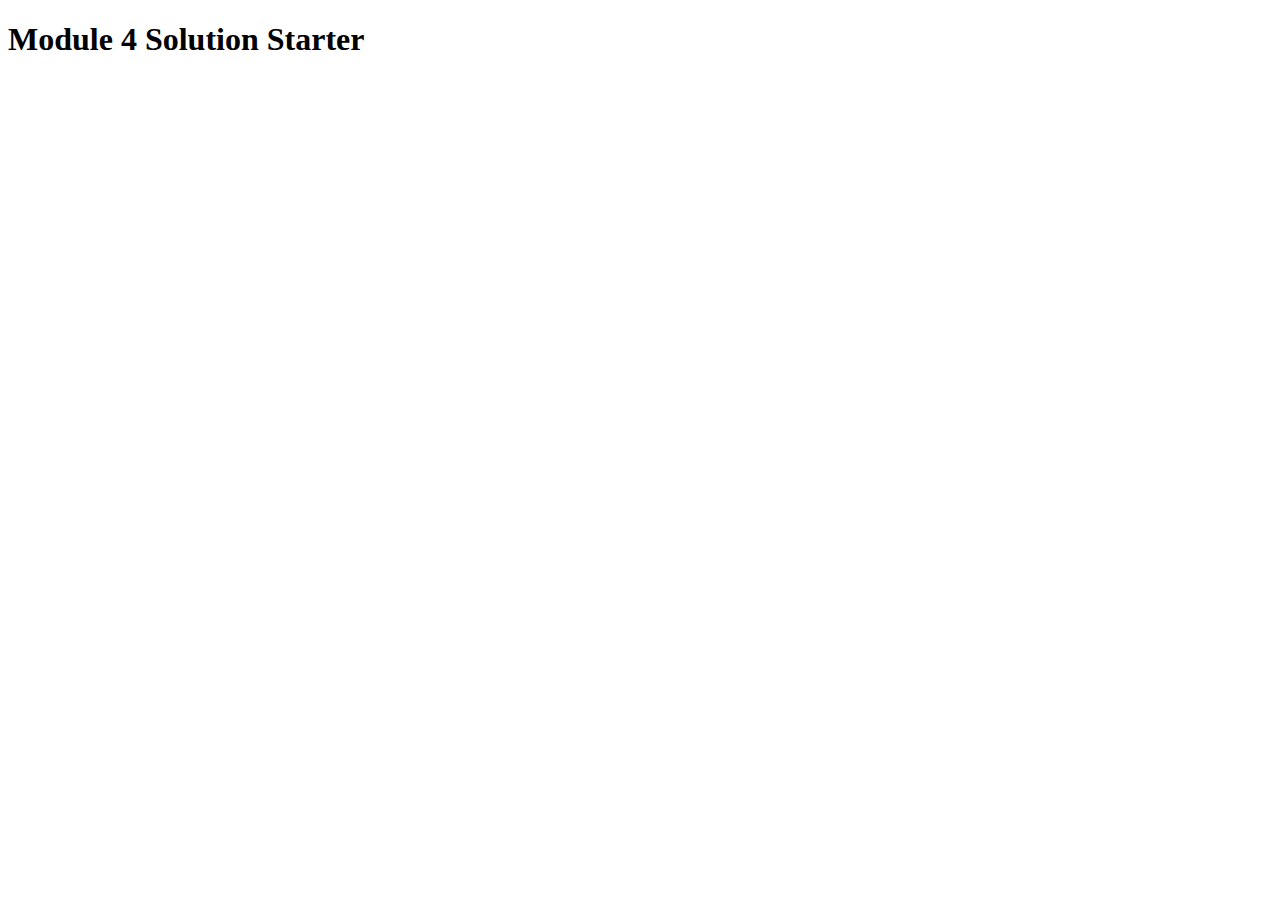
<file: assignment/module4/index.html>
<!DOCTYPE html>
<html>
<head>
  <meta charset="utf-8">
  <title>Module 4 Solution Starter</title>
  <script src="SpeakHello.js"></script>
  <script src="SpeakGoodBye.js"></script>
  <script src="script.js"></script>
</head>
<body>
  <h1>Module 4 Solution Starter</h1>
</body>
</html>
</file>
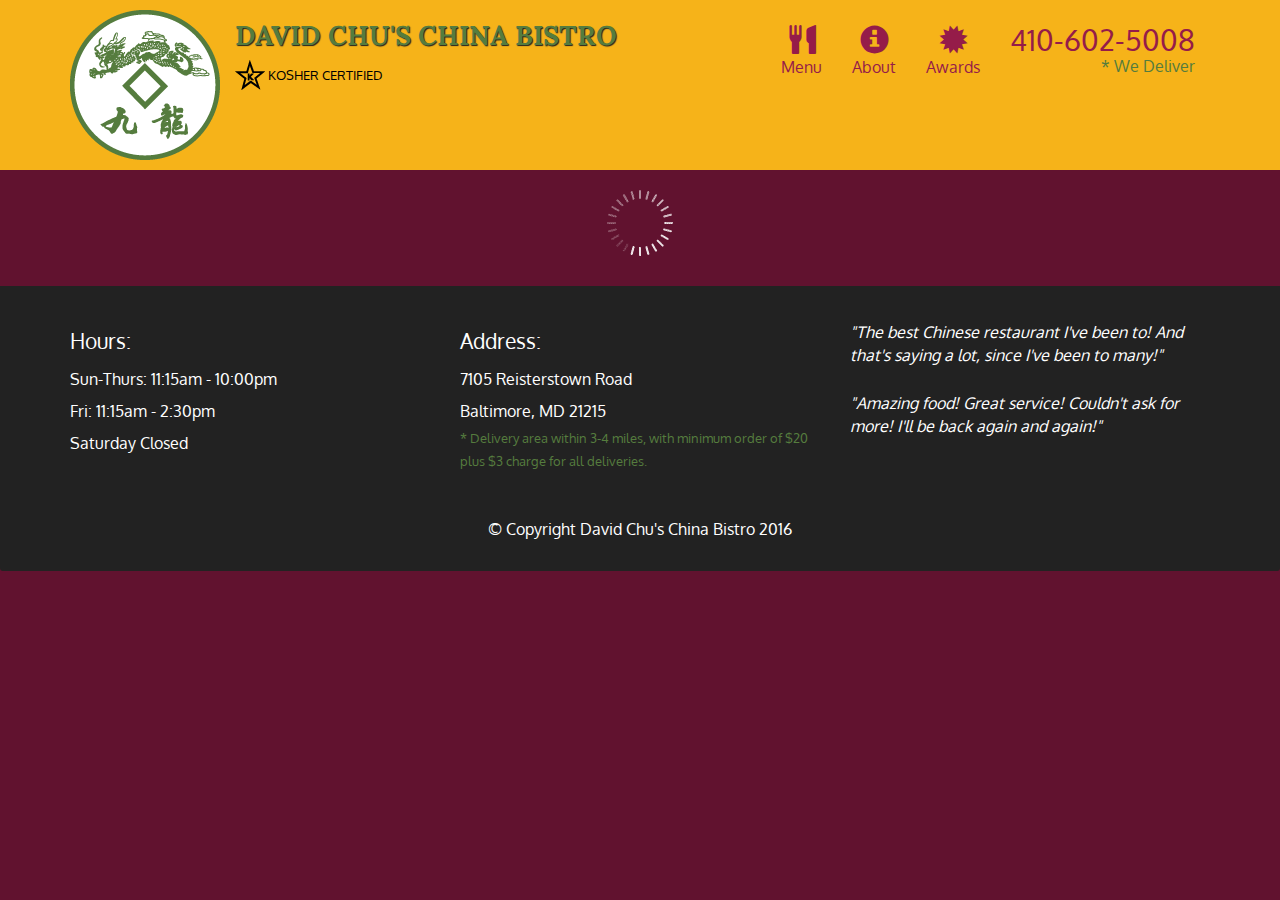
<file: assignment/module5/index.html>
<!doctype html>
<html lang="en">
  <head>
    <meta charset="utf-8">
    <meta http-equiv="X-UA-Compatible" content="IE=edge">
    <meta name="viewport" content="width=device-width, initial-scale=1">
    <title>David Chu's China Bistro</title>
    <link rel="stylesheet" href="css/bootstrap.min.css">
    <link rel="stylesheet" href="css/styles.css">
    <link href='https://fonts.googleapis.com/css?family=Oxygen:400,300,700' rel='stylesheet' type='text/css'>
    <link href='https://fonts.googleapis.com/css?family=Lora' rel='stylesheet' type='text/css'>
  </head>
<body>
  <header>
    <nav id="header-nav" class="navbar navbar-default">
      <div class="container">
        <div class="navbar-header">
          <a href="index.html" class="pull-left visible-md visible-lg">
            <div id="logo-img" alt="Logo image"></div>
          </a>

          <div class="navbar-brand">
            <a href="index.html"><h1>David Chu's China Bistro</h1></a>
            <p>
              <img src="images/star-k-logo.png" alt="Kosher certification">
              <span>Kosher Certified</span>
            </p>
          </div>

          <button id="navbarToggle" type="button" class="navbar-toggle collapsed" data-toggle="collapse" data-target="#collapsable-nav" aria-expanded="false">
            <span class="sr-only">Toggle navigation</span>
            <span class="icon-bar"></span>
            <span class="icon-bar"></span>
            <span class="icon-bar"></span>
          </button>
        </div>
        
        <div id="collapsable-nav" class="collapse navbar-collapse">
           <ul id="nav-list" class="nav navbar-nav navbar-right">
            <li id="navHomeButton" class="visible-xs active">
              <a href="index.html">
                <span class="glyphicon glyphicon-home"></span> Home</a>
            </li>
            <li id="navMenuButton">
              <a href="#" onclick="$dc.loadMenuCategories();">
                <span class="glyphicon glyphicon-cutlery"></span><br class="hidden-xs"> Menu</a>
            </li>
            <li>
              <a href="#">
                <span class="glyphicon glyphicon-info-sign"></span><br class="hidden-xs"> About</a>
            </li>
            <li>
              <a href="#">
                <span class="glyphicon glyphicon-certificate"></span><br class="hidden-xs"> Awards</a>
            </li>
            <li id="phone" class="hidden-xs">
              <a href="tel:410-602-5008">
                <span>410-602-5008</span></a><div>* We Deliver</div>
            </li>
          </ul><!-- #nav-list -->
        </div><!-- .collapse .navbar-collapse -->
      </div><!-- .container -->
    </nav><!-- #header-nav -->
  </header>

  <div id="call-btn" class="visible-xs">
    <a class="btn" href="tel:410-602-5008">
    <span class="glyphicon glyphicon-earphone"></span>
    410-602-5008
    </a>
  </div>
  <div id="xs-deliver" class="text-center visible-xs">* We Deliver</div>

  <div id="main-content" class="container"></div>

  <footer class="panel-footer">
    <div class="container">
      <div class="row">
        <section id="hours" class="col-sm-4">
          <span>Hours:</span><br>
          Sun-Thurs: 11:15am - 10:00pm<br>
          Fri: 11:15am - 2:30pm<br>
          Saturday Closed
          <hr class="visible-xs">
        </section>
        <section id="address" class="col-sm-4">
          <span>Address:</span><br>
          7105 Reisterstown Road<br>
          Baltimore, MD 21215
          <p>* Delivery area within 3-4 miles, with minimum order of $20 plus $3 charge for all deliveries.</p>
          <hr class="visible-xs">
        </section>
        <section id="testimonials" class="col-sm-4">
          <p>"The best Chinese restaurant I've been to! And that's saying a lot, since I've been to many!"</p>
          <p>"Amazing food! Great service! Couldn't ask for more! I'll be back again and again!"</p>
        </section>
      </div>
      <div class="text-center">&copy; Copyright David Chu's China Bistro 2016</div>
    </div>
  </footer>

  <!-- jQuery (Bootstrap JS plugins depend on it) -->
  <script src="js/jquery-2.1.4.min.js"></script>
  <script src="js/bootstrap.min.js"></script>
  <script src="js/ajax-utils.js"></script>
  <script src="js/script.js"></script>
</body>
</html>
</file>
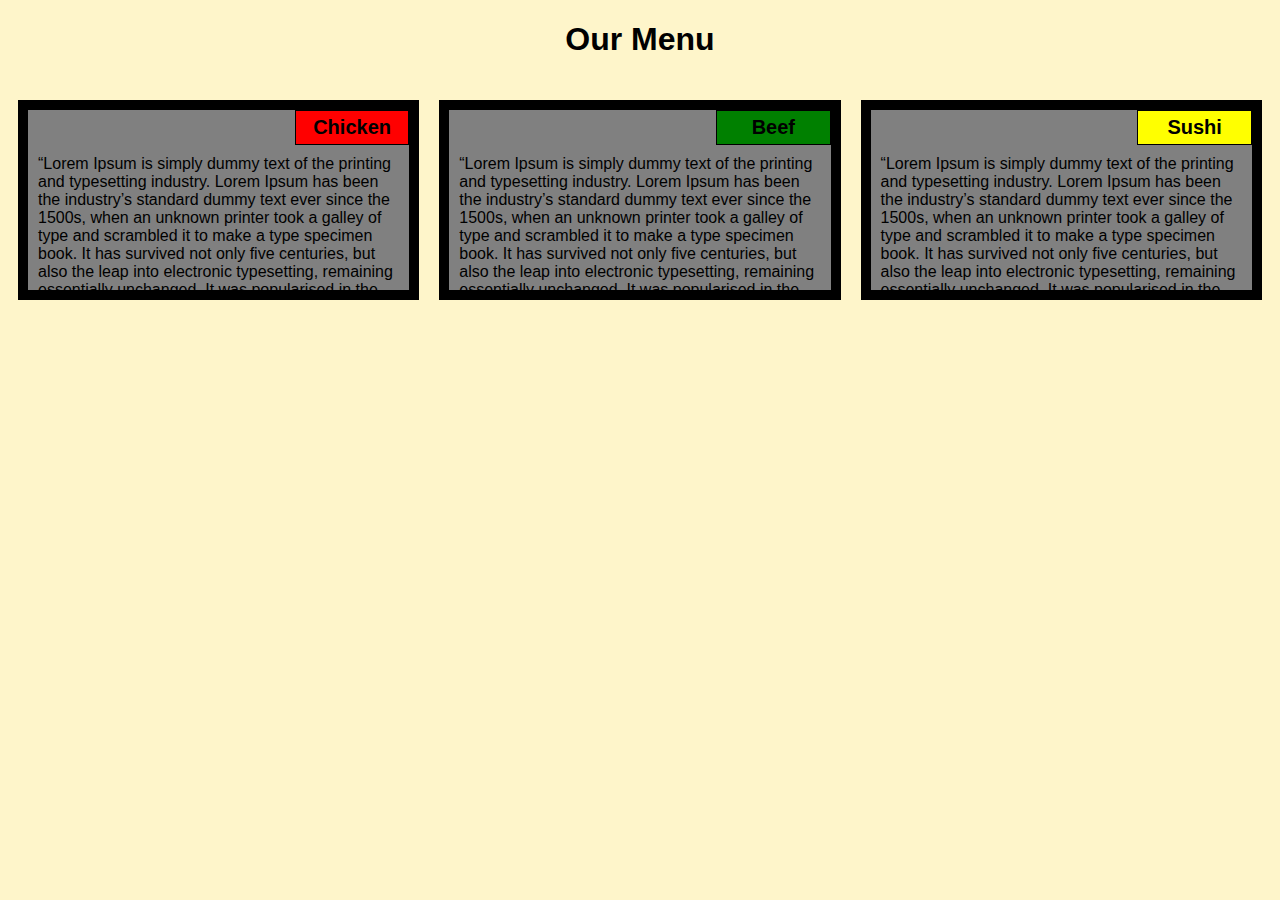
<file: assignment/module2/menu.html>
<!DOCTYPE html>
<html>
<head>
	<meta charset="utf-8">

	<meta name="viewport" content="width=device-width, initial-scale=1">

	<link rel="stylesheet" type="text/css" href="styles.css">
	<title>Module 2 Solution</title>
</head>
<body>
	<h1 >Our Menu</h1>
	<div class="row">
	<div class="container col-lg-4 col-md-6 col-sm-12">

    <section>
		<div id="chicken">
			Chicken
		</div>
		<p>
			“Lorem Ipsum is simply dummy text of the printing and typesetting industry. Lorem Ipsum has been the industry’s standard dummy text ever since the 1500s, when an unknown printer took a galley of type and scrambled it to make a type specimen book. It has survived not only five centuries, but also the leap into electronic typesetting, remaining essentially unchanged. It was popularised in the 1960s with the release of Letraset sheets containing Lorem Ipsum passages, and more recently with desktop publishing software like Aldus PageMaker including versions of Lorem Ipsum.”</p>
		</section>
	</div>
	<div class="container col-lg-4 col-md-6 col-sm-12">
		<section>
		<div id="beef">
			Beef
		</div>
		<p>
			“Lorem Ipsum is simply dummy text of the printing and typesetting industry. Lorem Ipsum has been the industry’s standard dummy text ever since the 1500s, when an unknown printer took a galley of type and scrambled it to make a type specimen book. It has survived not only five centuries, but also the leap into electronic typesetting, remaining essentially unchanged. It was popularised in the 1960s with the release of Letraset sheets containing Lorem Ipsum passages, and more recently with desktop publishing software like Aldus PageMaker including versions of Lorem Ipsum.”</p>
		</section>
	</div>
	<div class="container col-lg-4 col-md-12 col-sm-12">
		<section>
		<div id="sushi">
			Sushi
		</div>
		<p>
			“Lorem Ipsum is simply dummy text of the printing and typesetting industry. Lorem Ipsum has been the industry’s standard dummy text ever since the 1500s, when an unknown printer took a galley of type and scrambled it to make a type specimen book. It has survived not only five centuries, but also the leap into electronic typesetting, remaining essentially unchanged. It was popularised in the 1960s with the release of Letraset sheets containing Lorem Ipsum passages, and more recently with desktop publishing software like Aldus PageMaker including versions of Lorem Ipsum.”</P>
		</section>
	</div>
	</div>
</body>
</html>
</file>
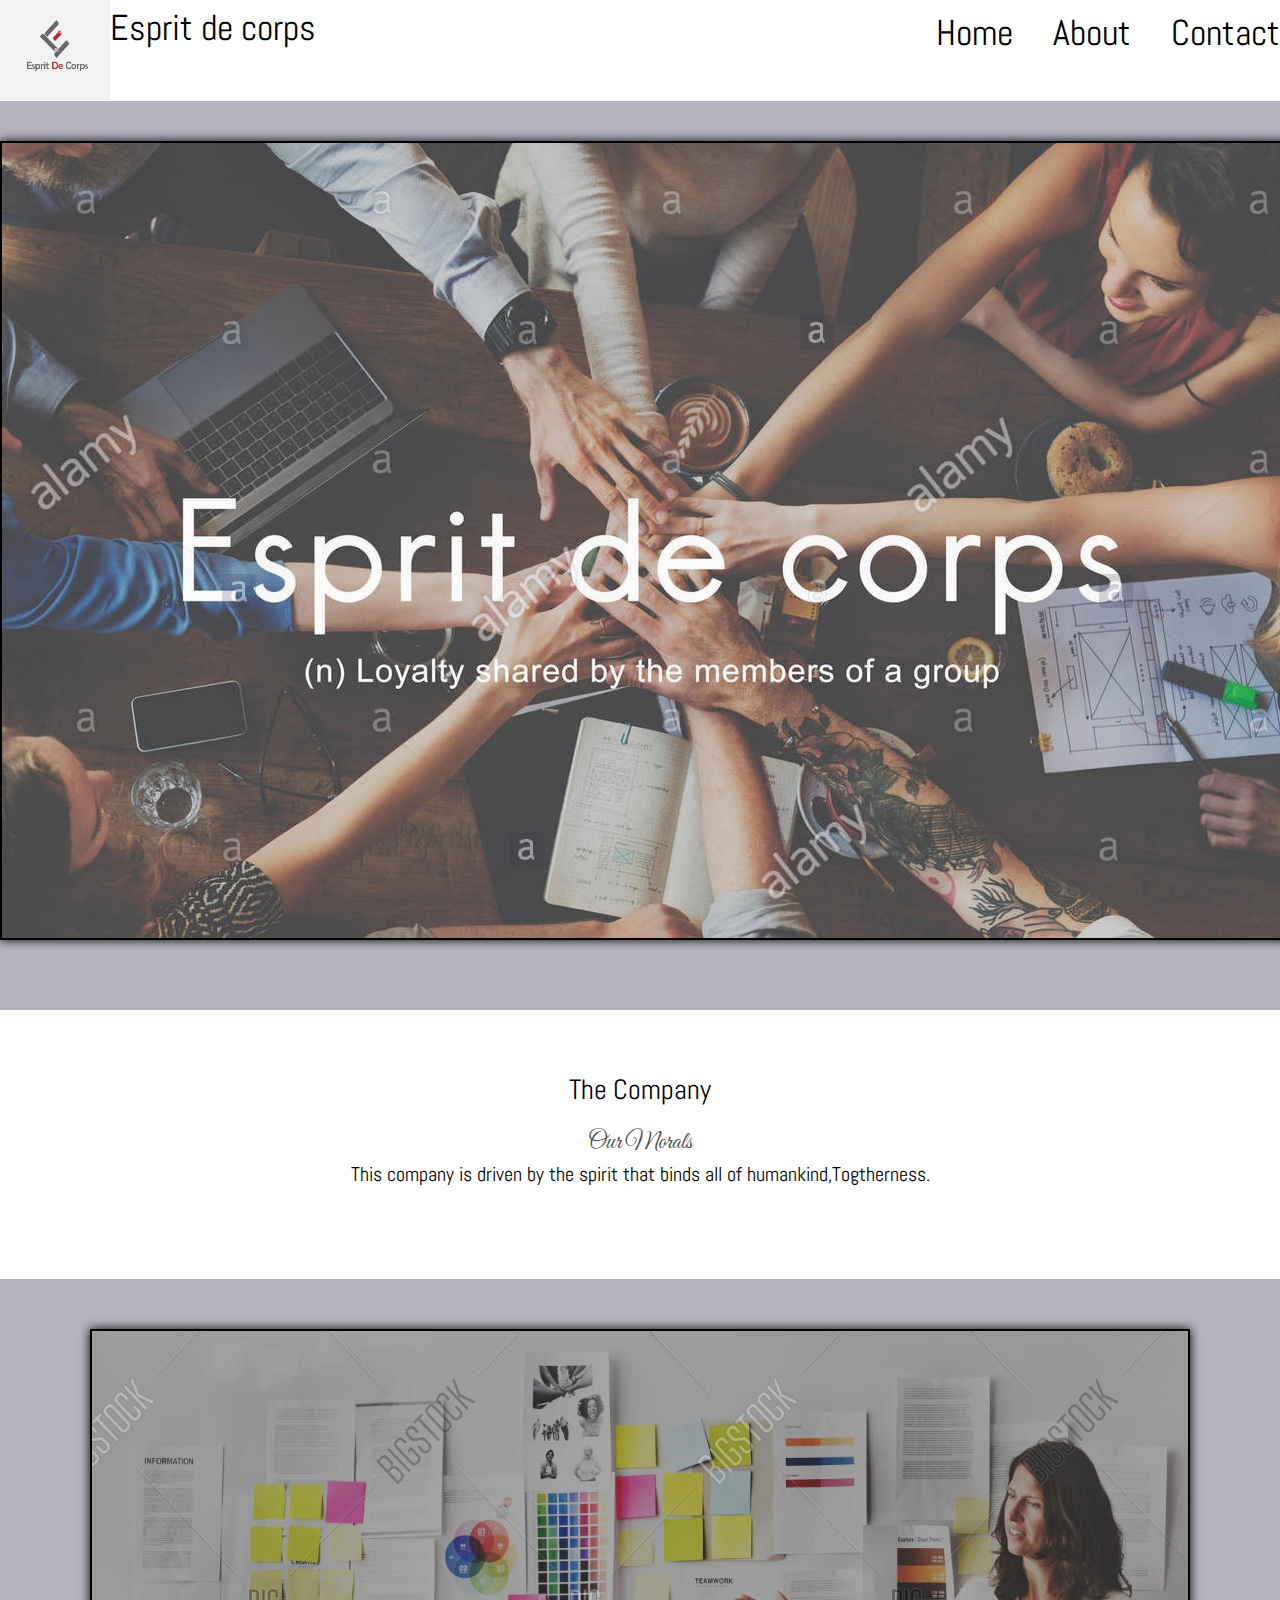
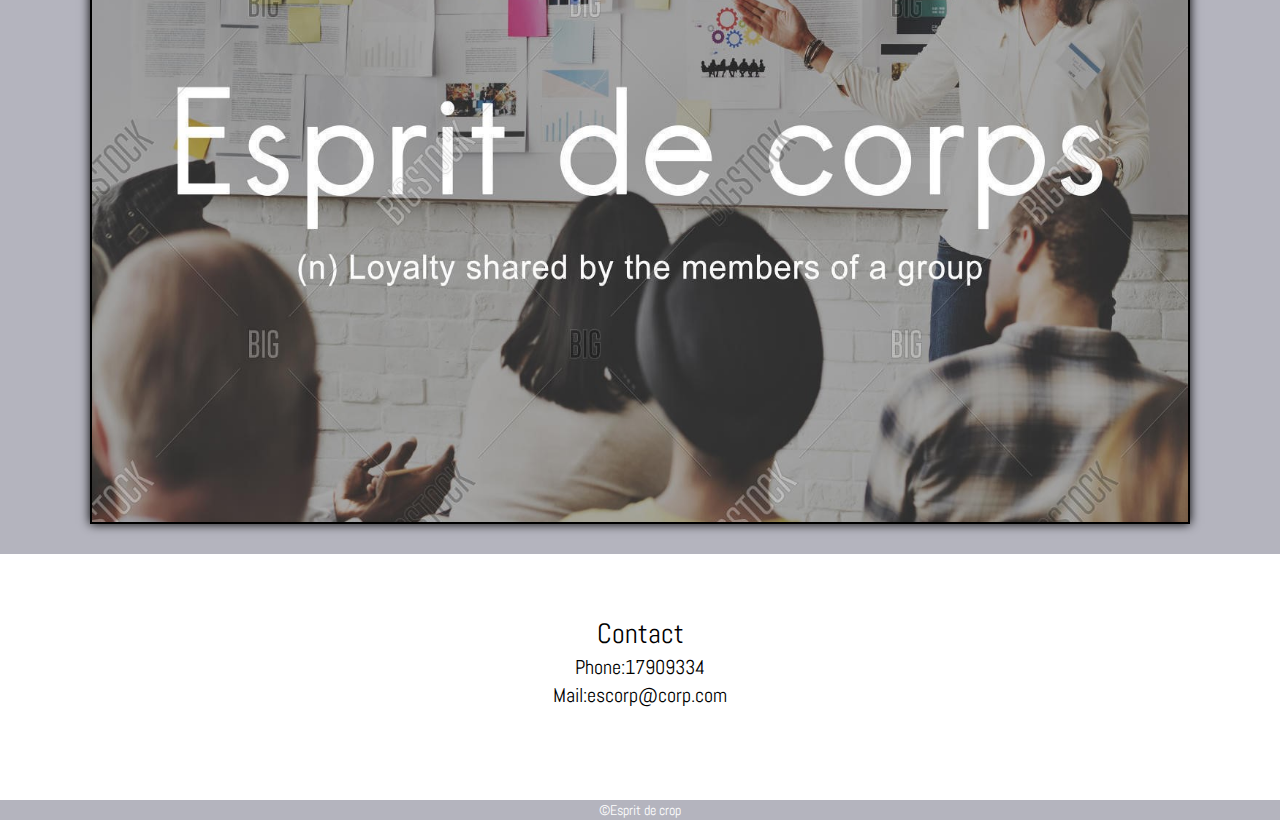
<file: projects/esdecorp/esprit de corp.html>
<!doctype html>
<html>
<head>
  <meta charset="utf-8">
  <meta http-equiv="X-UA-Compatible" content="IE=edge">
  <meta name="viewport" content="width=device-width, initial-scale=1">
  <title>Esprit de corp</title>
  <link rel="stylesheet" href="bootstrap.min.css">
  <link rel="stylesheet" href="styles.css">
  <link href="https://fonts.googleapis.com/css2?family=Abel&display=swap" rel="stylesheet">
  <link href="https://fonts.googleapis.com/css2?family=Abel&family=Great+Vibes&display=swap" rel="stylesheet"
  <link href='https://fonts.googleapis.com/css?family=Lora' rel='stylesheet' type='text/css'>
<img class="image" src="images/logo.png " width="110" height="100">
  <div class="containe"> <h1>Esprit de corps
   <nav>
      <ul>
      <li>Home</li>
      <li>About</li>
      <li >Contact</li>
    </ul>
    </nav>
  </div>

  </h1>

</head>
<styles>
</styles>
<body>
  <div id="header1"></div>
  <div class="jumbo1">
    <img class="jumbotron" src="images/H9377H.jpg" alt="Picture" class="img-responsive visible-xs">
  </div>
  <div class="company">The Company
<div class="morals">Our Morals</div>
<div class="details">This company is driven by the spirit that binds all of humankind,Togtherness.</div>
  </div>
  <div class="jumbo2" ><img class="jumbotron1" src="images/141985979.jpg" width="1100" height="795" alt="Picture" class="img-responsive visible-xs"></div>
  <div class="contact">Contact
    <div class="phone">Phone:17909334</div>
      <div class="mail">Mail:escorp@corp.com</div>
    </div>



<footer>&copyEsprit de crop</footer>
</body>
</html>
</file>
<file: assignment/module5/css/styles.css>
body {
  font-size: 16px;
  color: #fff;
  background-color: #61122f;
  font-family: 'Oxygen', sans-serif;
}

/** HEADER **/
#header-nav {
  background-color: #f6b319;
  border-radius: 0;
  border: 0;
}

#logo-img {
  background: url('../images/restaurant-logo_large.png') no-repeat;
  width: 150px;
  height: 150px;
  margin: 10px 15px 10px 0;
}

.navbar-brand {
  padding-top: 25px;
}
.navbar-brand h1 { /* Restaurant name */
  font-family: 'Lora', serif;
  color: #557c3e;
  font-size: 1.5em;
  text-transform: uppercase;
  font-weight: bold;
  text-shadow: 1px 1px 1px #222;
  margin-top: 0;
  margin-bottom: 0;
  line-height: .75;
}
.navbar-brand a:hover, .navbar-brand a:focus {
  text-decoration: none;
}
.navbar-brand p { /* Kosher cert */
  color: #000;
  text-transform: uppercase;
  font-size: .7em;
  margin-top: 15px;
}
.navbar-brand p span { /* Star-K */
  vertical-align: middle;
}

#nav-list {
  margin-top: 10px;
}
#nav-list a {
  color: #951C49;
  text-align: center;
}
#nav-list a:hover {
  background: #E7E7E7;
}
#nav-list a span {
  font-size: 1.8em;
}

#phone {
  margin-top: 5px;
}
#phone a { /* Phone number */
  text-align: right;
  padding-bottom: 0;
}
#phone div { /* We Deliver */
  color: #557c3e;
  text-align: right;
  padding-right: 15px;
}

.navbar-header button.navbar-toggle, .navbar-header .icon-bar {
  border: 1px solid #61122f;
}
.navbar-header button.navbar-toggle {
  clear: both;
  margin-top: -30px;
}
/* END HEADER */

/* FOOTER */
.panel-footer {
  margin-top: 30px;
  padding-top: 35px;
  padding-bottom: 30px;
  background-color: #222;
  border-top: 0;
}
.panel-footer div.row {
  margin-bottom: 35px;
}
#hours, #address {
  line-height: 2;
}
#hours > span, #address > span {
  font-size: 1.3em;
}
#address p {
  color: #557c3e;
  font-size: .8em;
  line-height: 1.8;
}
#testimonials {
  font-style: italic;
}
#testimonials p:nth-child(2) {
  margin-top: 25px;
}
/* END FOOTER */



/* HOME PAGE */
.container .jumbotron {
  box-shadow: 0 0 50px #3F0C1F;
  border: 2px solid #3F0C1F;
}

#menu-tile, #specials-tile, #map-tile {
  height: 250px;
  width: 100%;
  margin-bottom: 15px;
  position: relative;
  border: 2px solid #3F0C1F;
  overflow: hidden;
}
#menu-tile:hover, #specials-tile:hover, #map-tile:hover {
  box-shadow: 0 1px 5px 1px #cccccc;
}
#menu-tile {
  background: url('../images/menu-tile.jpg') no-repeat;
  background-position: center;
}
#specials-tile {
  background: url('../images/specials-tile.jpg') no-repeat;
  background-position: center;
}
#menu-tile span, #specials-tile span, #map-tile span {
  position: absolute;
  bottom: 0;
  right: 0;
  width: 100%;
  text-align: center;
  font-size: 1.6em;
  text-transform: uppercase;
  background-color: #000;
  color: #fff;
  opacity: .8;
}
/* END HOME PAGE */

/* MENU CATEGORIES PAGE */
.category-tile { 
  position: relative;
  border: 2px solid #3F0C1F;
  overflow: hidden;
  width: 200px;
  height: 200px;
  margin: 0 auto 15px;
}
.category-tile span {
  position: absolute;
  bottom: 0;
  right: 0;
  width: 100%;
  text-align: center;
  font-size: 1.2em;
  text-transform: uppercase;
  background-color: #000;
  color: #fff;
  opacity: .8;
}
.category-tile:hover {
  box-shadow: 0 1px 5px 1px #cccccc;
}

#menu-categories-title + div {
  margin-bottom: 50px;
}
/* END MENU CATEGORIES PAGE */

/* SINGLE CATEGORY PAGE */
.menu-item-tile {
  margin-bottom: 25px;
}
.menu-item-tile hr {
  width: 80%;
}
.menu-item-tile .menu-item-price {
  font-size: 1.1em;
  text-align: right;
  margin-top: -15px;
  margin-right: -15px;
}
.menu-item-tile .menu-item-price span {
  font-size: .6em;
}
.menu-item-photo {
  position: relative;
  border: 2px solid #3F0C1F; 
  overflow: hidden;
  padding: 0;
  margin-right: -15px;
  margin-left: auto;
  margin-bottom: 20px;
  max-width: 250px;
}
.menu-item-photo div {
  position: absolute;
  bottom: 0;
  right: 0;
  width: 80px;
  background-color: #557c3e;
  text-align: center;
}
.menu-item-description {
  padding-right: 30px;
}
h3.menu-item-title {
  margin: 0 0 10px;
}
.menu-item-details {
  font-size: .9em;
  font-style: italic;
}
/* END SINGLE CATEGORY PAGE */


/********** Large devices only **********/
@media (min-width: 1200px) {
  .container .jumbotron {
    background: url('../images/jumbotron_1200.jpg') no-repeat;
    height: 675px;
  }
}

/********** Medium devices only **********/
@media (min-width: 992px) and (max-width: 1199px) {
  /* Header */
  #logo-img {
    background: url('../images/restaurant-logo_medium.png') no-repeat;
    width: 100px;
    height: 100px;
    margin: 5px 5px 5px 0;
  }
  /* End Header */

  /* Home Page */
  .container .jumbotron {
    background: url('../images/jumbotron_992.jpg') no-repeat;
    height: 558px;
  }
  /* End Home Page */
}

/********** Small devices only **********/
@media (min-width: 768px) and (max-width: 991px) {
  /* Home Page */
  .container .jumbotron {
    background: url('../images/jumbotron_768.jpg') no-repeat;
    height: 432px;
  }
  /* End Home Page */
}

/********** Extra small devices only **********/
@media (max-width: 767px) {
  /* Header */
  .navbar-brand {
    padding-top: 10px;
    height: 80px;
  }
  .navbar-brand h1 { /* Restaurant name */
    padding-top: 10px;
    font-size: 5vw; /* 1vw = 1% of viewport width */
  }
  .navbar-brand p { /* Kosher cert */
    font-size: .6em;
    margin-top: 12px;
  }
  .navbar-brand p img { /* Star-K */
    height: 20px;
  }

  #collapsable-nav a { /* Collapsed nav menu text */
    font-size: 1.2em;
  }
  #collapsable-nav a span { /* Collapsed nav menu glyph */
    font-size: 1em;
    margin-right: 5px;
  }

  #call-btn > a {
    font-size: 1.5em;
    display: block;
    margin: 0 20px;
    padding: 10px;
    border: 2px solid #fff;
    background-color: #f6b319;
    color: #951c49;
  }
  #xs-deliver {
    margin-top: 5px;
    font-size: .7em;
    letter-spacing: .1em;
    text-transform: uppercase;
  }
  /* End Header */

  /* Footer */
  .panel-footer section {
    margin-bottom: 30px;
    text-align: center;
  }
  .panel-footer section:nth-child(3) {
    margin-bottom: 0; /* margin already exists on the whole row */
  }
  .panel-footer section hr {
    width: 50%;
  }
  /* End Footer */

  /* Home Page */
  .container .jumbotron {
    margin-top: 30px;
    padding: 0;
  }
  #menu-tile, #specials-tile {
    width: 360px;
    margin: 0 auto 15px;
  }

  .menu-item-photo {
    margin-right: auto;
  }
  .menu-item-tile .menu-item-price {
    text-align: center;
  }
  .menu-item-description {
    text-align: center;;
  }
}


/********** Super extra small devices Only :-) (e.g., iPhone 4) **********/
@media (max-width: 479px) {
  /* Header */
  .navbar-brand h1 { /* Restaurant name */
    padding-top: 5px;
    font-size: 6vw;
  }
  /* End Header */
  
  /* Home page */
  #menu-tile, #specials-tile {
    width: 280px;
    margin: 0 auto 15px;
  }

  .col-xxs-12 {
    position: relative;
    min-height: 1px;
    padding-right: 15px;
    padding-left: 15px;
    float: left;
    width: 100%;
  }
}
</file>
<file: assignment/module2/styles.css>
*
{
  box-sizing:border-box;
}




h1
{

  font-family: sans-serif;
  color:black;
  text-align:center;
}
body
{
  background-color: #FEF5CA;
}
P
{
  padding: 10px;
  margin: 0;
}
.container {
	border: none;
	margin-left: auto;
	margin-right: auto;
	margin-top: 10px;
	margin-bottom: 10px;
	padding: 10px;
}
section {
	border:	10px solid black;
	background-color: grey;
	width: 100%;
	height: 200px;
	font-family: Helvetica;
	color: black;
	position: relative;
	overflow: auto;
}
#chicken {
	border: 1px solid black;
	text-align: center;
	width: 30%;
	margin-left: 70%;
	font-family: sans-serif;
	font-weight: bold;
	font-size: 125%;
	margin-bottom: 0;
	margin-top: 0;
	padding: 5px;
	background-color: red;
}
#beef {
	border: 1px solid black;
	text-align: center;
	width: 30%;
	margin-left: 70%;
	font-family: sans-serif;
	font-weight: bold;
	font-size: 125%;
	margin-bottom: 0;
	margin-top: 0;
	padding: 5px;
	background-color: green;
}

#sushi {
	border: 1px solid black;
	text-align: center;
	width: 30%;
	margin-left: 70%;
	font-family: sans-serif;
	font-weight: bold;
	font-size: 125%;
	margin-bottom: 0;S
	margin-top: 0;
	background-color: yellow;
	color: black;
	padding: 5px;
}
.row {
	width: 100%;
}


@media (min-width: 992px) {
  .col-lg-1, .col-lg-2, .col-lg-3, .col-lg-4, .col-lg-5, .col-lg-6, .col-lg-7, .col-lg-8, .col-lg-9, .col-lg-10, .col-lg-11, .col-lg-12 {
    float: left;
  }

  .col-lg-1 {
    width: 8.33%;
  }
  .col-lg-2 {
    width: 16.66%;
  }
  .col-lg-3 {
    width: 25%;
  }
  .col-lg-4 {
    width: 33.33%;
  }
  .col-lg-5 {
    width: 41.66%;
  }
  .col-lg-6 {
    width: 50%;
  }
  .col-lg-7 {
    width: 58.33%;
  }
  .col-lg-8 {
    width: 66.66%;
  }
  .col-lg-9 {
    width: 74.99%;
  }
  .col-lg-10 {
    width: 83.33%;
  }
  .col-lg-11 {
    width: 91.66%;
  }
  .col-lg-12 {
    width: 100%;
  }

}

/* Tablet view */

@media (min-width: 768px) and (max-width: 991px) {
  .col-md-1, .col-md-2, .col-md-3, .col-md-4, .col-md-5, .col-md-6, .col-md-7, .col-md-8, .col-md-9, .col-md-10, .col-md-11, .col-md-12 {
    float: left;
  }

  .col-md-1 {
    width: 8.33%;
  }
  .col-md-2 {
    width: 16.66%;
  }
  .col-md-3 {
    width: 25%;
  }
  .col-md-4 {
    width: 33.33%;
  }
  .col-md-5 {
    width: 41.66%;
  }
  .col-md-6 {
    width: 50%;
  }
  .col-md-7 {
    width: 58.33%;
  }
  .col-md-8 {
    width: 66.66%;
  }
  .col-md-9 {
    width: 74.99%;
  }
  .col-md-10 {
    width: 83.33%;
  }
  .col-md-11 {
    width: 91.66%;
  }
  .col-md-12 {
    width: 100%;
  }
}

/* Mobile view */

@media (max-width: 768px) {
  .col-sm-1, .col-sm-2, .col-sm-3, .col-sm-4, .col-sm-5, .col-sm-6, .col-sm-7, .col-sm-8, .col-sm-9, .col-sm-10, .col-sm-11, .col-sm-12 {
 	float: left;
  }

  .col-sm-1 {
    width: 8.33%;
  }
  .col-sm-2 {
    width: 16.66%;
  }
  .col-sm-3 {
    width: 25%;
  }
  .col-sm-4 {
    width: 33.33%;
  }
  .col-sm-5 {
    width: 41.66%;
  }
  .col-sm-6 {
    width: 50%;
  }
  .col-sm-7 {
    width: 58.33%;
  }
  .col-sm-8 {
    width: 66.66%;
  }
  .col-sm-9 {
    width: 74.99%;
  }
  .col-sm-10 {
    width: 83.33%;
  }
  .col-sm-11 {
    width: 91.66%;
  }
  .col-sm-12 {
    width: 100%;
  }
}
</file>
<file: projects/esdecorp/styles.css>
body{
  color: #fff;
  background-color: #b4b4be;
  font-family: 'Abel', sans-serif;
  text-align:center;
  margin:0;
}
h1{
  color:black;
  background-color: white;
  font-family: 'Abel', sans-serif;
  text-align: left;
  margin:0px 0px 40px 0px;
  padding-top: 9px;
  padding-bottom: 52px;
  padding-left: 10px;
  width:100%;
  padding-right: 0px;
}
nav{
  float:right;
}

nav li{
  list-style: none;
  display: inline-block;
  float:left;
  margin-left: 40px;
  position:relative;


}
li{
  color: black;
}
nav li::before{
  content:'';
  display: block;
  height:5px;
  width:0%;
  background-color:black;
  top:50;
  position:relative;
  transition: all ease-in-out 250ms;
}
nav li:hover::before{
  width: 100%;

  opacity: 0.7;

}
a{
  color:black;
}
.container{
  width:100%;

  }
}
}
#header1{
  padding-top: 0;
  margin-top: 0;
}
*{
  box-sizing: border-box;
}
.jumbo1{
  padding-top: 0px;
  margin-bottom: 40px;
}
.jumbotron{
  box-shadow: 0 0 10px black;
  border: 2px solid black;
  margin-left: 0;
  padding-top: 0;
  padding-bottom: 0;
}
.jumbotron1{
  box-shadow: 0 0 10px black;
  border: 2px solid black;
  margin-left: 0;
}
.jumbo2{
  margin-top: 20px;
  margin-bottom: 20px;
  padding-top: 30px;
  }
  .image{
  float:left;
}
.company{
  background-color: white;
  padding: 60px 90px 90px 90px;
  color:black;
  margin-top: 30px;
  font-size: 2em;
}
.morals{
  opacity: .7;
  font-family: italic;
  font-size: 0.9em;
  font-family: 'Great Vibes', cursive;
  padding-top: 15px;
}
.details{
  font-size: 0.7em;

  font-family: 'Abel', sans-serif;
}
.contact{  background-color: white;
  padding: 60px 90px 90px 90px;
  color:black;
  margin-top: 30px;
  font-size: 2em

}
.mail,.phone{
  font-size: 0.7em;

  font-family: 'Abel', sans-serif;
}

}
footer{
  float:
  ;
}
</file>
